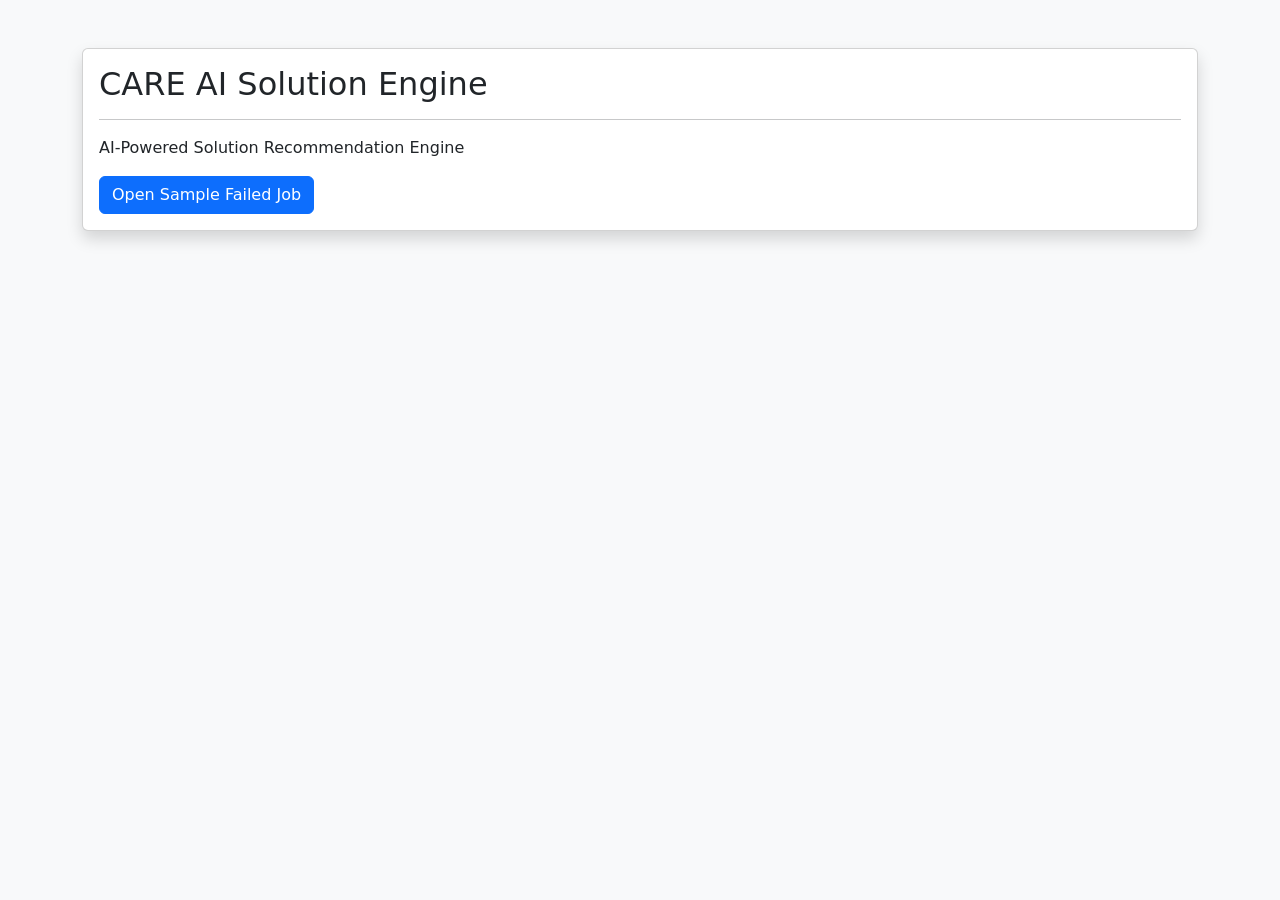
<file: templates/index.html>
<!DOCTYPE html>
<html>

<head>

    <title>CARE AI Solution Engine</title>

    <link href="https://cdn.jsdelivr.net/npm/bootstrap@5.3.7/dist/css/bootstrap.min.css" rel="stylesheet">

</head>

<body class="bg-light">

<div class="container mt-5">

<div class="card shadow">

<div class="card-body">

<h2>CARE AI Solution Engine</h2>

<hr>

<p>AI-Powered Solution Recommendation Engine</p>

<a href="/problem/1796757" class="btn btn-primary">

Open Sample Failed Job

</a>

</div>

</div>

</div>

</body>

</html>
</file>
